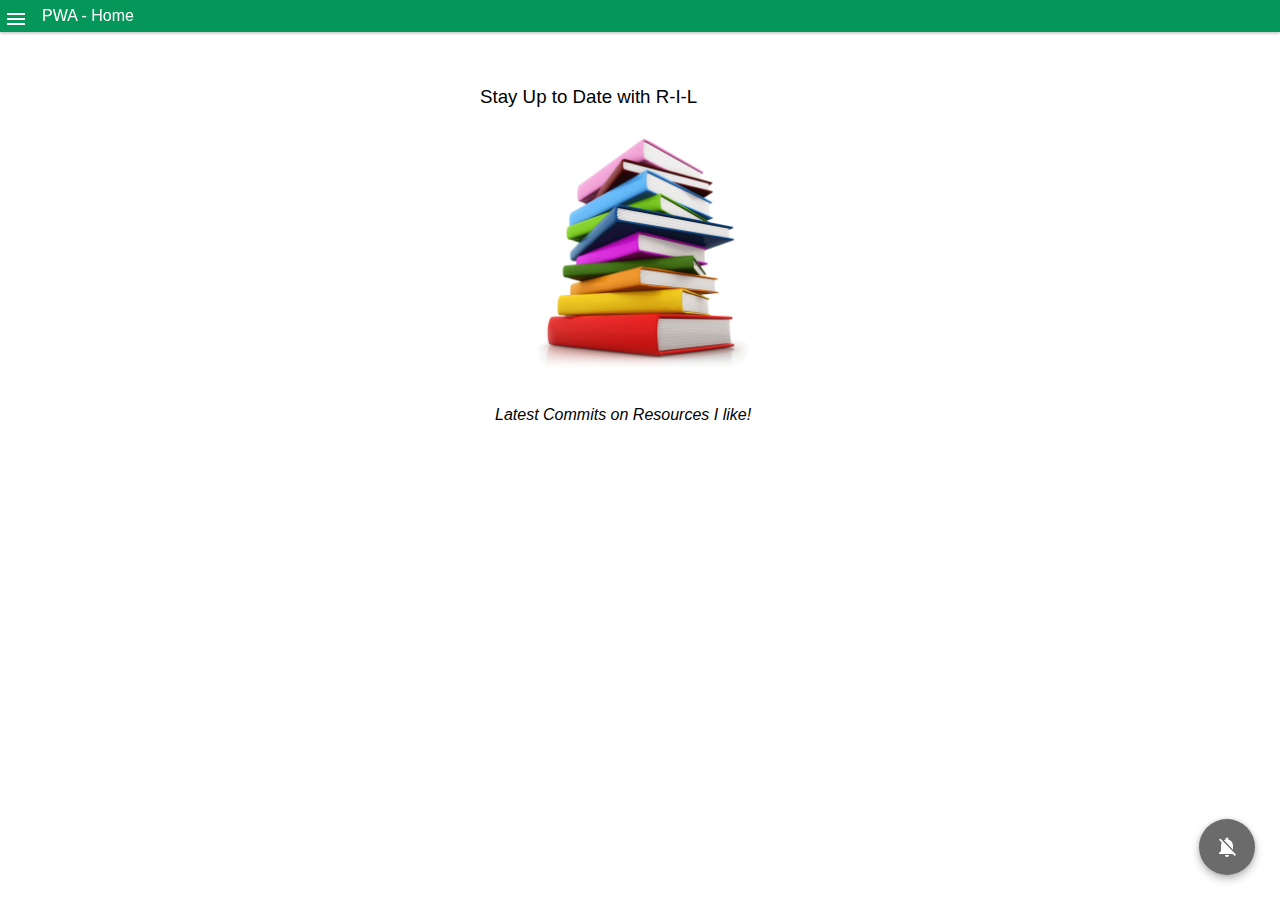
<file: index.html>
<!DOCTYPE html>
<html>
<head>
  <meta charset="utf-8">
  <meta http-equiv="X-UA-Compatible" content="IE=edge">
  <meta name="viewport" content="width=device-width, initial-scale=1.0">
  <title>Commits PWA</title>
  <link rel="stylesheet" type="text/css" href="css/style.css">
  <link rel="manifest" href="manifest.json">

</head>
<body>
    <div class="app app__layout">
      <header>
        <span class="header__icon">
          <svg class="menu__icon no--select" width="24px" height="24px" viewBox="0 0 48 48" fill="#fff">
            <path d="M6 36h36v-4H6v4zm0-10h36v-4H6v4zm0-14v4h36v-4H6z"></path>
          </svg>
        </span>

        <span class="header__title no--select">PWA - Home</span>
      </header>

      <div class="menu">
        <div class="menu__header"></div>
        <ul class="menu__list">
          <li><a href="index.html">Home</a></li>
          <li><a href="latest.html">Latest</a></li>
      </div>

      <div class="menu__overlay"></div>

      <div class="app__content">
    <noscript>Please enable JavaScript for seamless experience.</noscript>

        <section class="section">
          <h3> Stay Up to Date with R-I-L </h3>
          <img class="profile-pic" src="./images/books.png" alt="Hello, World!">

          <p class="home-note">Latest Commits on Resources I like!</a></p>
        </section>


        <div class="fab fab__push">
          <div class="fab__ripple"></div>
          <img class="fab__image" src="./images/push-off.png" alt="Push Notification" />
        </div>

        <!-- Toast msg's  -->
        <div class="toast__container"></div>
      </div>
    </div>

    <script src="./js/app.js"></script>
    <script src="./js/toast.js"></script>
    <script src="./js/offline.js"></script>
    <script src="./js/menu.js"></script>
    <script src="./js/notification.js"></script>
</body>
</html>
</file>
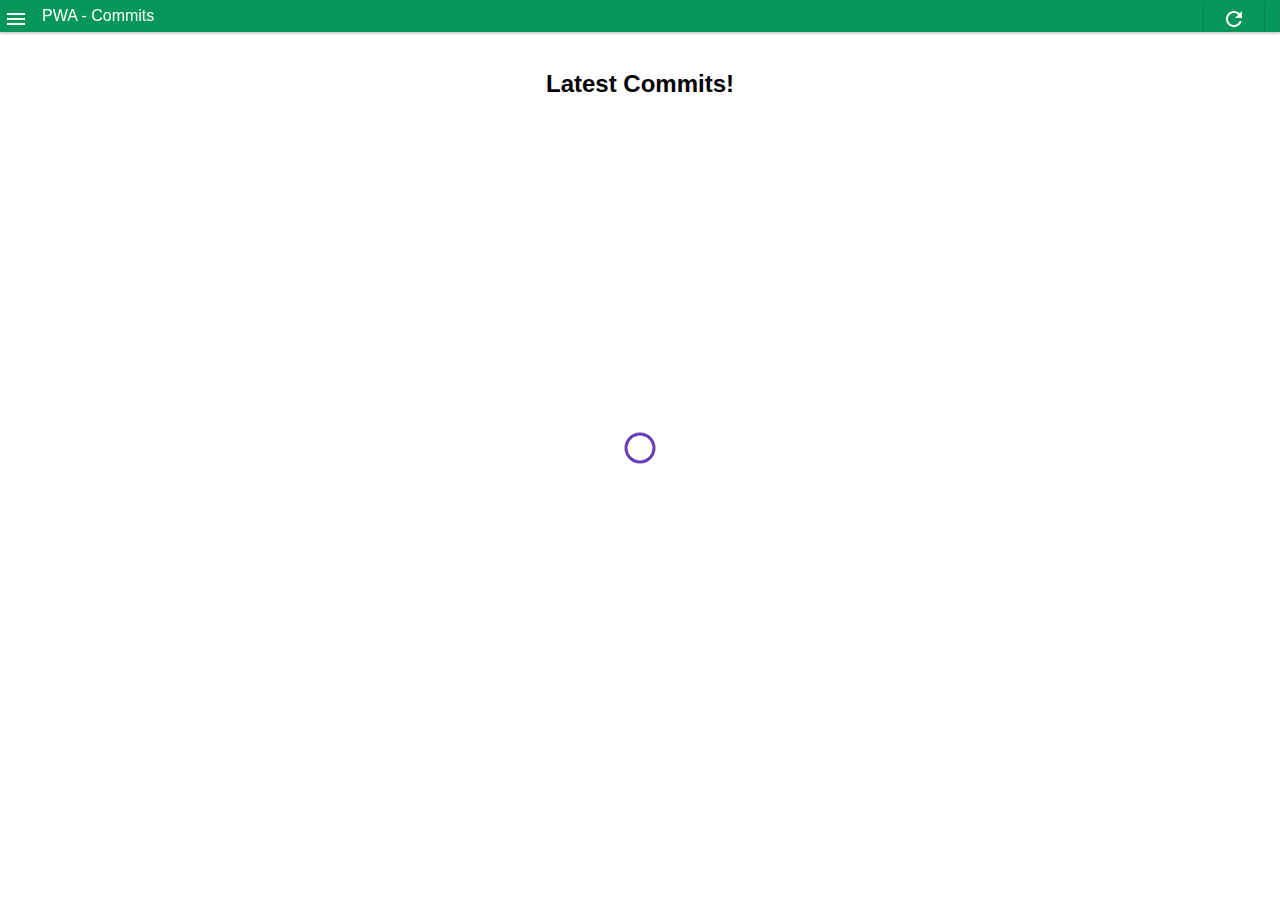
<file: latest.html>
<!DOCTYPE html>
<html>
  <head>
    <meta charset="utf-8" />
    <meta http-equiv="X-UA-Compatible" content="IE=edge" />
    <meta name="viewport" content="width=device-width, initial-scale=1.0" />
    <title>Commits PWA</title>
    <link rel="stylesheet" type="text/css" href="css/style.css" />
  </head>
  <body>
    <div class="app app__layout">
      <header>
        <span class="header__icon">
          <svg
            class="menu__icon no--select"
            width="24px"
            height="24px"
            viewBox="0 0 48 48"
            fill="#fff"
          >
            <path d="M6 36h36v-4H6v4zm0-10h36v-4H6v4zm0-14v4h36v-4H6z"></path>
          </svg>
        </span>
        <span class="header__title no--select">PWA - Commits</span>
        <button
          id="butRefresh"
          class="headerButton"
          aria-label="Refresh"
        ></button>
      </header>

      <div class="menu">
        <div class="menu__header"></div>
        <ul class="menu__list">
          <li><a href="index.html">Home</a></li>
          <li><a href="latest.html">Latest</a></li>
        </ul>
      </div>

      <div class="menu__overlay"></div>

      <section class="card_container">
        <h2 style="margin-top:70px;" align="center">Latest Commits!</h2>

        <div class="container"></div>
      </section>
      <noscript>Please enable JavaScript for seamless experience.</noscript>

      <div class="loader">
        <svg viewBox="0 0 32 32" width="32" height="32">
          <circle id="spinner" cx="16" cy="16" r="14" fill="none"></circle>
        </svg>
      </div>

      <!-- Toast msg's  -->
      <div class="toast__container"></div>
    </div>

    <script src="./js/app.js"></script>
    <script src="./js/latest.js"></script>
    <script src="./js/toast.js"></script>
    <script src="./js/offline.js"></script>
    <script src="./js/menu.js"></script>
  </body>
</html>
</file>
<file: css/style.css>
noscript {
  margin-top: 200px;
}

*,
*::after,
*::before {
  box-sizing: border-box;
}

html,
body,
p {
  margin: 0;
  padding: 0;
}

a {
  text-decoration: none;
  color: inherit;
}

ul,
li {
  list-style: none;
  padding: 0;
  margin: 0;
}

.no--select {
  -moz-user-select: none;
  -ms-user-select: none;
  -webkit-user-select: none;
  user-select: none;
}

h3 {
  text-align: left;
  margin-top: 20px;
  margin-bottom: 30px;
  font-weight: 500;
}

/* MAIN styles */

body {
  font-family: Roboto, "Helvetica Neue", Helvetica, Arial, sans-serif;
  font-size: 1rem;
  -webkit-font-smoothing: antialiased;
  -webkit-text-size-adjust: 100%;
  padding: 0;
  margin: 0;
  scroll-behavior: smooth;
}

.app-layout {
  position: absolute;
  top: 0;
  left: 0;
  right: 0;
  bottom: 0;
  width: 100%;
  height: 100%;
}

header {
  position: fixed;
  width: 100%;
  height: 2rem;
  top: 0;
  background-color: #05965a;
  box-shadow: 0 2px 2px 0 rgba(0, 0, 0, 0.19);
  display: -webkit-box;
  display: -ms-flexbox;
  display: flex;
  overflow: hidden;
  z-index: 1;
  color: #fff;
  -webkit-user-select: none;
  -moz-user-select: none;
  -ms-user-select: none;
  user-select: none;
  -webkit-transition: background-color 250ms linear;
  transition: background-color 250ms linear;
}

.app__offline {
  background-color: #6b6b6b;
}

.offline {
  background: #6b6b6b;
}

.container h4 {
  font-family: Consolas, "courier new";
}

.header__icon {
  width: 24px;
  height: 30px;
  margin: 4px;
  display: -webkit-box;
  display: -ms-flexbox;
  display: flex;
  -webkit-box-align: center;
  -ms-flex-align: center;
  align-items: center;
  -webkit-box-pack: center;
  -ms-flex-pack: center;
  justify-content: center;
  cursor: pointer;
}

.header__icon:active {
  opacity: 0.8;
  outline: 1px solid #fff;
}

.header__title {
  color: #fff;
  font-size: 16px;
  -ms-flex-item-align: center;
  -ms-grid-row-align: center;
  align-self: center;
  margin-left: 10px;
}

.menu {
  width: 10rem;
  height: 100%;
  background: #fff;
  position: fixed;
  top: 0;
  bottom: 0;
  box-shadow: 0px 0px 11px 0px rgba(0, 0, 0, 0.4);
  z-index: 1;
  -webkit-transition: transform 0.3s cubic-bezier(0, 0, 0.3, 1);
  -webkit-transition: -webkit-transform 0.3s cubic-bezier(0, 0, 0.3, 1);
  transition: -webkit-transform 0.3s cubic-bezier(0, 0, 0.3, 1);
  transition: transform 0.3s cubic-bezier(0, 0, 0.3, 1);
  transition: transform 0.3s cubic-bezier(0, 0, 0.3, 1),
    -webkit-transform 0.3s cubic-bezier(0, 0, 0.3, 1);
  -webkit-transform: translateX(-110%);
  transform: translateX(-110%);
  will-change: transform;
  z-index: 2;
}

.menu--show {
  -webkit-transform: translateX(0);
  transform: translateX(0);
}

.menu__overlay {
  width: 100%;
  height: 100%;
  position: fixed;
  top: 0;
  left: 0;
  right: 0;
  bottom: 0;
  background: rgba(0, 0, 0, 0.3);
  -webkit-transition: opacity 0.15s cubic-bezier(0, 0, 0.3, 1);
  transition: opacity 0.15s cubic-bezier(0, 0, 0.3, 1);
  visibility: hidden;
  opacity: 0;
  z-index: 1;
}

.menu__overlay--show {
  visibility: visible;
  opacity: 1;
}

.menu__header {
  height: 150px;
  background: #05965a;
  color: #fff;
  border-bottom: 1px solid #ddd;
}

.menu__list {
  width: inherit;
  height: inherit;
  overflow: auto;
  overflow-x: hidden;
  -webkit-overflow-scrolling: touch;
}

.menu__list li a {
  padding: 20px;
  color: rgba(0, 0, 0, 0.87);
  cursor: pointer;
  display: block;
}

.menu__list li a:active,
.menu__list li a:hover {
  background: #e7e7e7;
}

.app__content {
  width: 320px;
  height: 100%;
  margin: 0 auto;
  margin-top: 56px;
  padding-top: 10px;
}

.toast__container {
  position: fixed;
  bottom: 20px;
  left: 20px;
  pointer-events: none;
}

.profile-pic {
  width: 70%;
  max-width: 300px;
  display: block;
  margin: 0 auto;
}

.home-note {
  font-style: oblique;
  margin-top: 20px;
  padding: 12px 15px;
}

.toast__msg {
  width: 250px;
  min-height: 50px;
  background: rgba(0, 0, 0, 0.9);
  color: #fff;
  display: -webkit-box;
  display: -ms-flexbox;
  display: flex;
  -webkit-box-align: center;
  -ms-flex-align: center;
  align-items: center;
  -webkit-box-pack: justify;
  -ms-flex-pack: justify;
  justify-content: space-between;
  font-size: 14px;
  font-weight: 500;
  padding-left: 15px;
  padding-right: 10px;
  word-break: break-all;
  -webkit-transition: opacity 3s cubic-bezier(0, 0, 0.3, 1) 0;
  -webkit-transition: opacity 0.3s cubic-bezier(0, 0, 0.3, 1) 0;
  transition: opacity 0.3s cubic-bezier(0, 0, 0.3, 1) 0;
  text-transform: initial;
  margin-bottom: 10px;
  border-radius: 2px;
}

.toast__msg--hide {
  opacity: 0;
}

button {
  min-width: 60px;
  font-size: 14px;
  border: 0;
  background: #4f8efa;
  color: #fff;
  border-radius: 2px;
  margin: 0 auto -5px;
  display: inline-block;
  cursor: pointer;
  outline: 0;
  box-shadow: 0 2px 2px 0 rgba(0, 0, 0, 0.38);
  -webkit-box-shadow: 0 2px 2px 0 rgba(0, 0, 0, 0.38);
  -moz-box-shadow: 0 2px 2px 0 rgba(0, 0, 0, 0.38);
  -o-box-shadow: 0 2px 2px 0 rgba(0, 0, 0, 0.38);
  -webkit-user-select: none;
}

button:active {
  box-shadow: none;
}

button:disabled {
  background: #ccc;
  color: #000;
  cursor: not-allowed;
}

.custom__button p {
  position: initial;
  margin: 0;
  padding-left: 10px;
}

.custom__button {
  padding: 10px 15px;
  font-family: "Roboto", arial, sans-serif;
  text-align: left;
}

.turn-on-sync {
  min-width: 75px;
  height: 30px;
  margin-left: 10px;
}

.custom__input:checked + .custom__checkbox {
  background: rgb(195, 195, 195);
}

.custom__input:checked + .custom__checkbox::before {
  left: 25px;
  background: #0288d1;
}

.card__container {
  margin-top: 30px;
  display: -webkit-box;
  display: -ms-flexbox;
  display: flex;
  -webkit-box-orient: vertical;
  -webkit-box-direction: normal;
  -ms-flex-direction: column;
  flex-direction: column;
}

.card {
  width: 80%;
  min-height: 130px;
  background: #fff;
  margin: 20px auto;
  box-shadow: 0 3px 6px rgba(0, 0, 0, 0.16), 0 3px 6px rgba(0, 0, 0, 0.23);
  border-radius: 2px;
  position: relative;
  padding: 4px 1em;
}

.card a {
  color: red;
  cursor: pointer;
}

.card__title,
.card__desc {
  display: block;
  font-style: italic;
  font-size: 14px;
  text-align: center;
}

.card__title {
  margin-left: 5px;
  font-weight: 500;
}

.card__temp {
  padding: 20px;
  padding-bottom: 10px;
}

.card__following,
.card__followers {
  padding: 10px 20px 5px;
}

.card__desc {
  padding: 12px 15px;
  vertical-align: top;
}

.card__img {
  width: 60px;
  height: 60px;
  display: block;
  margin: 20px auto 10px;
  border-radius: 50%;
}

b {
  font-family: inherit;
  font-weight: 500;
}

.card b {
  margin-right: 5px;
}
.card__temp,
.card__followers,
.card__following {
  display: -webkit-box;
  display: -ms-flexbox;
  display: flex;
  -webkit-box-orient: horizontal;
  -webkit-box-direction: normal;
  -ms-flex-direction: row;
  flex-direction: row;
  margin-bottom: 5px;
}

.card__followers {
  margin-bottom: 20px;
}

.fab {
  width: 56px;
  height: 56px;
  background: #6b6b6b;
  border-radius: 50%;
  box-shadow: 0 0 4px rgba(0, 0, 0, 0.14), 0 4px 8px rgba(0, 0, 0, 0.28);
  color: #fff;
  display: -webkit-box;
  display: -ms-flexbox;
  display: flex;
  -webkit-box-pack: center;
  -ms-flex-pack: center;
  justify-content: center;
  -webkit-box-align: center;
  -ms-flex-align: center;
  align-items: center;
  cursor: pointer;
  position: fixed;
  bottom: 0;
  right: 0;
  margin: 25px;
  -webkit-tap-highlight-color: transparent;
  -webkit-backface-visibility: hidden;
  backface-visibility: hidden;
  overflow: hidden;
}

.fab.active {
  background: #f44336;
}

.fab__ripple {
  position: absolute;
  left: -17px;
  bottom: -12px;
  width: 56px;
  height: 56px;
  -webkit-transform: scale(0.5);
  transform: scale(0.5);
  background: #fff;
  border-radius: 50%;
  -webkit-transform-origin: 50%;
  transform-origin: 50%;
  -webkit-transition: -webkit-transform 0.35s cubic-bezier(0, 0, 0.3, 1) 0ms;
  transition: -webkit-transform 0.35s cubic-bezier(0, 0, 0.3, 1) 0ms;
  transition: transform 0.35s cubic-bezier(0, 0, 0.3, 1) 0ms;
  transition: transform 0.35s cubic-bezier(0, 0, 0.3, 1) 0ms,
    -webkit-transform 0.35s cubic-bezier(0, 0, 0.3, 1) 0ms;
  -webkit-backface-visibility: hidden;
  backface-visibility: hidden;
  will-change: transform;
  z-index: 2;
  opacity: 0;
  -webkit-user-select: none;
  -moz-user-select: none;
  -ms-user-select: none;
  user-select: none;
}

.fab:active .fab__ripple {
  opacity: 0.2;
  -webkit-transform: scale(1) translate(31%, -22%);
  transform: scale(1) translate(31%, -22%);
}

.fab__image {
  overflow: hidden;
  z-index: 3;
}

.add__card {
  margin: 40px auto;
  text-align: center;
}

.add__input {
  width: 170px;
  height: 35px;
  border: 1px solid #ccc;
  padding-left: 10px;
  font-size: 13px;
  display: block;
  margin: 10px auto;
}

.add__btn {
  height: 34px;
  min-width: 70px;
  margin-top: 10px;
  display: block;
  margin-left: 0;
}

.add__card ul,
.add__card li,
.share__container li {
  width: 280px;
  text-align: left;
  margin: 15px auto;
}

.add__card p {
  font-weight: 500;
  font-size: 18px;
  margin-top: 40px;
}

.card span {
  display: block;
}

.add__to-card {
  display: -webkit-box;
  display: -ms-flexbox;
  display: flex;
  -webkit-box-orient: horizontal;
  -webkit-box-direction: normal;
  -ms-flex-direction: row;
  flex-direction: row;
  margin-bottom: 20px;
}

.bg-sync__text {
  font-size: 12px;
  padding-left: 5px;
  color: #008000;
}

.custom__button.custom__button-bg {
  padding: 0;
  margin: 0;
  display: inline-block;
}

.custom__button.custom__button-bg.hide {
  display: none;
}

b i a {
  text-decoration: underline;
  color: #1e88e5;
}

.add__card ul + p {
  margin-top: 20px;
}

.card__spinner {
  position: absolute;
  left: 0;
  right: 0;
  bottom: 0;
  top: 0;
  margin: auto;
  background: rgba(0, 0, 0, 0.16);
  display: none;
}

.card__spinner::after {
  content: "Loading...";
  color: #1e88e5;
  background: #fff;
  position: absolute;
  left: 0;
  right: 0;
  bottom: 0;
  top: 0;
  margin: auto;
  text-align: center;
  line-height: 380px;
  font-size: 18px;
}

.loader {
  left: 50%;
  top: 50%;
  position: fixed;
  -webkit-transform: translate(-50%, -50%);
  transform: translate(-50%, -50%);
}

.loader #spinner {
  box-sizing: border-box;
  stroke: #673ab7;
  stroke-width: 3px;
  -webkit-transform-origin: 50%;
  transform-origin: 50%;
  -webkit-animation: line 1.6s cubic-bezier(0.4, 0, 0.2, 1) infinite,
    rotate 1.6s linear infinite;
  animation: line 1.6s cubic-bezier(0.4, 0, 0.2, 1) infinite,
    rotate 1.6s linear infinite;
}

.card__spinner.show {
  display: block;
}

.share__container a {
  text-decoration: underline;
  color: #1e88e5;
}

.share__container {
  margin-bottom: 50px;
}

.share {
  margin: 20px auto;
  text-align: center;
  display: block;
}

.headerButton {
  width: 24px;
  margin-right: 16px;
  overflow: hidden;
  /** opacity: 0.54; **/
  -webkit-transition: opacity 0.333s cubic-bezier(0, 0, 0.21, 1);
  transition: opacity 0.333s cubic-bezier(0, 0, 0.21, 1);
  border: none;
  outline: none;
  cursor: pointer;
}

#butRefresh {
  background: url(/images/ic_refresh_white_24px.svg) center center no-repeat;
}
</file>
